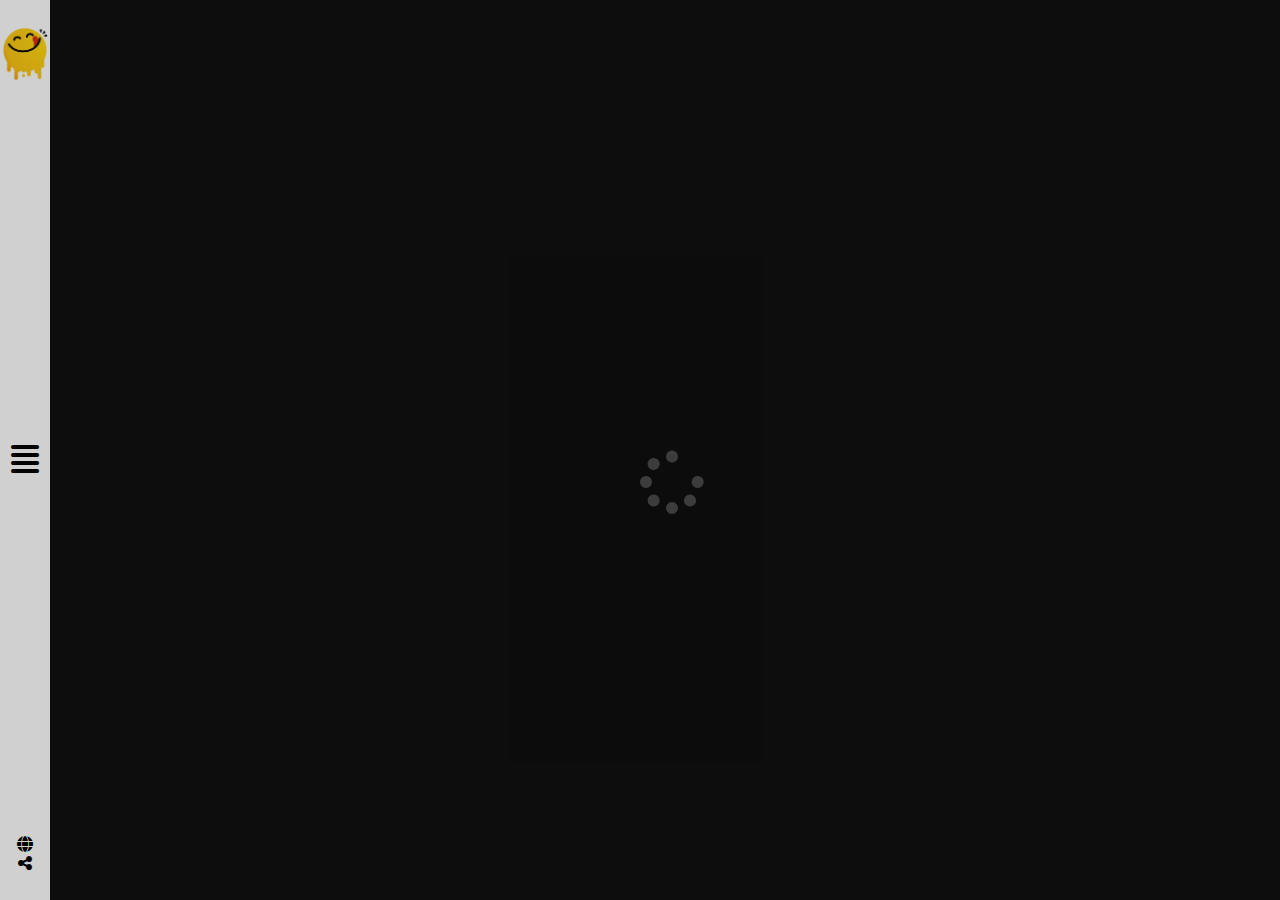
<file: index.html>
<!DOCTYPE html>
<html lang="en">

<head>
    <meta charset="UTF-8">
    <meta http-equiv="X-UA-Compatible" content="IE=edge">
    <meta name="viewport" content="width=device-width, initial-scale=1.0">
    <title>Yummy</title>
    <link rel="stylesheet" href="bootstrap.min.css">
    <link rel="stylesheet" href="all.min.css">
    <link rel="stylesheet" href="style.css">
</head>

<body>

    <section id="side_bar">
        <div id="sidebar" class="sidenav p-4 d-flex flex-column justify-content-between py-4 ">
            <div class="slideups">
                <a href="#search" id="search" class="slideup py-2">Search</a>
                <a href="#categories" class="slideup py-2" id="categories">Categories</a>
                <a href="#area" class="slideup py-2" id="areaButton">Area</a>
                <a href="#ingredients" class="slideup py-2" id="ingrediantButton">Ingredients</a>
                <a href="#contact_us" id="contactus" class="slideup py-2">Contact Us</a>
            </div>

            <div class="slide-footer">
                <i class="fa-brands fa-facebook text-white"></i>
                <i class="fa-brands fa-twitter text-white"></i>
                <i class="fa-solid fa-globe text-white"></i>
                <p class="text-white ">Copyright Â© 2019 All Rights
                    Reserved.</p>
            </div>
        </div>

        <div class="sidebar2 ">
            <div class="d-flex min-vh-100 flex-column justify-content-between py-4 text-center bg-white text-black">
                <img src="logo.png" class="logo" alt="" srcset="">
                <i class="cursor  fa-solid open-close-icon fa-align-justify fa-2x" id="mover"></i>
                <div>
                    <i class="fa-solid fa-globe d-block"></i>
                    <i class="fa-solid fa-share-nodes"></i>
                </div>
            </div>

        </div>

    </section>

    <section class="login min-vh-100 align-items-center" id="loginform">

        <div class="container w-75 text-center " id="logincontainer">
            <div class="row g-4">
                <div class="col-md-6">
                    <input id="nameInput" type="text" class="form-control " placeholder="Enter Your Name">
                    <div id="nameAlert" class="alert alert-danger w-100 mt-2 ">
                        Special characters and numbers not allowed
                    </div>
                </div>
                <div class="col-md-6">
                    <input id="emailInput" type="email" class="form-control " placeholder="Enter Your Email">
                    <div id="emailAlert" class="alert alert-danger w-100 mt-2 ">
                        Email not valid *exemple@yyy.zzz
                    </div>
                </div>
                <div class="col-md-6">
                    <input id="phoneInput" type="text" class="form-control " placeholder="Enter Your Phone">
                    <div id="phoneAlert" class="alert alert-danger w-100 mt-2 ">
                        Enter valid Phone Number
                    </div>
                </div>
                <div class="col-md-6">
                    <input id="ageInput" type="number" class="form-control " placeholder="Enter Your Age">
                    <div id="ageAlert" class="alert alert-danger w-100 mt-2 ">
                        Enter valid age
                    </div>
                </div>
                <div class="col-md-6">
                    <input id="passwordInput" type="password" class="form-control " placeholder="Enter Your Password">
                    <div id="passwordAlert" class="alert alert-danger w-100 mt-2 ">
                        Enter valid password *Minimum eight characters, at least one letter and one number:*
                    </div>
                </div>
                <div class="col-md-6">
                    <input id="repasswordInput" type="password" class="form-control " placeholder="Repassword">
                    <div id="repasswordAlert" class="alert alert-danger w-100 mt-2 ">
                        Enter valid repassword
                    </div>
                </div>
            </div>
            <button id="submitButton" disabled class="btn btn-outline-danger px-2 mt-3">Submit</button>
        </div>

    </section>


    <section id="loading_screen">
        <i class="fas fa-spinner fa-4x text-white fa-spin "></i>
    </section>


    <section id="foodData">
        <div class="container">
            <div class="row py-5 g-4 " id="rowData">


            </div>
        </div>

    </section>

    <section id="searchData" class="search min-vh-100 align-items-center container">
        <div class="row py-4 ">
            <div class="col-md-6 ">
                <input id="word1" class="form-control bg-transparent text-white" type="text"
                    placeholder="Search By Name">
            </div>
            <div class="col-md-6">
                <input maxlength="1" id="letter1" class="form-control bg-transparent text-white" type="text"
                    placeholder="Search By First Letter">
            </div>
        </div>


        <div class="container">

            <div class="row py-5 g-4 " id="searchWithFirstLetter">


            </div>
        </div>


    </section>

    <section id="categoriesdataa">
        <div class="container">
            <div class="row py-5 g-4 " id="catsD">


            </div>
        </div>
    </section>

    <section id="areaSection">
        <div class="container">
            <div class="row py-5 g-4" id="areaData2">

            </div>
        </div>

    </section>


    <section id="ingredientsSection">
        <div class="container">
            <div class="row py-5 g-4" id="ingredientData">

            </div>
        </div>
    </section>


    <section id="foodDetails">


    </section>

    <section id="newdetails">
        <div class="container">
            <div class=" row py-5 g-4" id="dddddd">

            </div>
        </div>

    </section>


    <script src="jquery-3.6.3.min.js"></script>
    <script src="bootstrap.bundle.min.js"></script>
    <script src="index.js"></script>
</body>

</html>
</file>
<file: style.css>
*
{
    box-sizing: border-box ;
    font-family: 'Montserrat', sans-serif;
}

/* #region sidebar */
body
{
    background-color:#0d0d0d ;
    overflow: hidden;
}

#side_bar
{
    position: fixed;
    display: flex;
    top: 0;
    bottom: 0;
    z-index: 999999999999;
}


.sidenav a
{
    display: block;
    color: #fff;
    text-decoration: none;
}

.sidenav
{
    background-color: #0d0d0d;
    width: 250px;
    position: relative;

}


.logo
{
    width: 50px;
}


#side_bar i
{
cursor: pointer;
}


#side_bar .active::before
{
    font-family: "Font Awesome 5 Free";
    font-weight: 5000;
    content: "\f00d";
}
/* #endregion  */


/* #region login */
.login
{
    display: none ;
}

.alert
{
    display: none;
}


/* #endregion login */


/* #region layer */

.meal-layer
 {
    width: 100%;
    height: 100%;
    background-color: #f9f6f6ca;
    top: 100%;
    transition: .5s;
    z-index: 9999;
}

.meal:hover .meal-layer
{
top: 0;
}

/* #endregion layer */



/* #region loading */

#loading_screen
{
    background-color: #0d0d0d;
    position: fixed;
    top: 0;
    bottom: 0;
    left: 0;
    right: 0;
    z-index: 9999999999999999;
}

#loading_screen i
{
    position: absolute;
    top:50%;
    left:50%;
}

/* #endregion Loading */


/* #region search */

#searchData
{
 
    display: none;
}



/* #endregion Search */


/* #region details */

#foodDetails
{
display: none;
}

#ingredientDatanew
{
    display: none;
}
#ingredientsSection
{
    display: none;
}
/* #endregion details */
</file>
